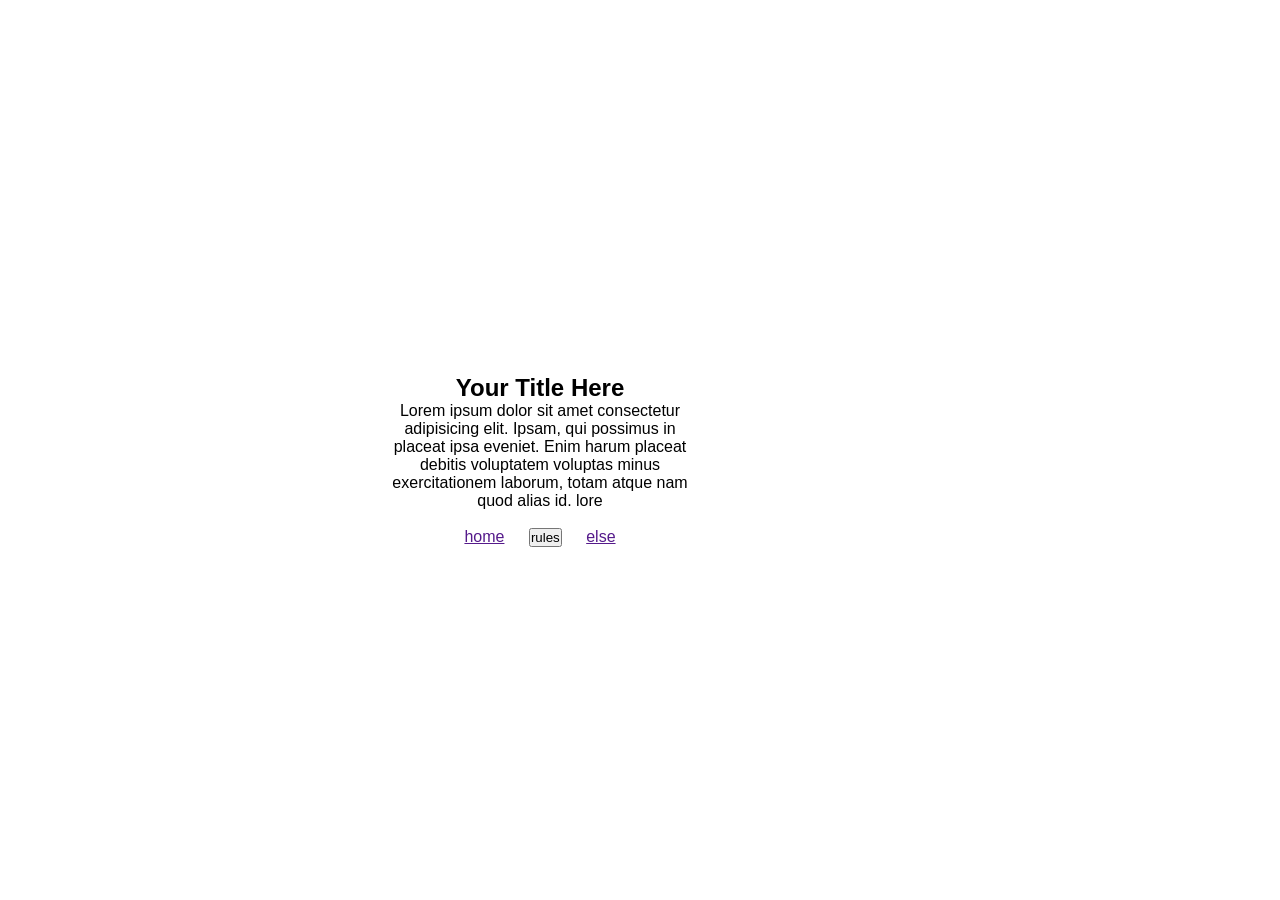
<file: other stuff/kyaaa/index.html>
<!DOCTYPE html>
<html lang="en">
<head>
    <meta charset="UTF-8">
    <meta name="viewport" content="width=device-width, initial-scale=1.0">
    <title>WEBS</title>
    <link rel="stylesheet" href="style.css">
</head>
<body>

    <script>
        function appear() {
            
            const spider = document.getElementById('spider');
            spider.style.display = "block";
        }
    </script>
    <div class="container">
        <!-- The image or background stays behind -->
        <div class="image-fade"></div> 
        
        <!-- The content goes into its own clean container -->
        <main class="web">
            <h2>Your Title Here</h2>
            <p>Lorem ipsum dolor sit amet consectetur adipisicing elit. Ipsam, qui possimus in placeat ipsa eveniet. Enim harum placeat debitis voluptatem voluptas minus exercitationem laborum, totam atque nam quod alias id. lore</p>
            <br>
            <div>
                <a href="">home</a>
                <button onclick="appear()">rules</button>
                <a href="">else</a>
            </div>
        </main>
        <main class="spider" id="spider">
            <h2>ashijaojsjd</h2>
            <p>Lorem ipsum dolor sit, amet consectetur adipisicing elit. Facere maxime fugit aut deleniti quae voluptate, consectetur praesentium magni quo eius placeat ab totam labore, omnis facilis architecto distinctio, ea commodi?</p>
        </main>


    </div>

</body>
</html>
</file>
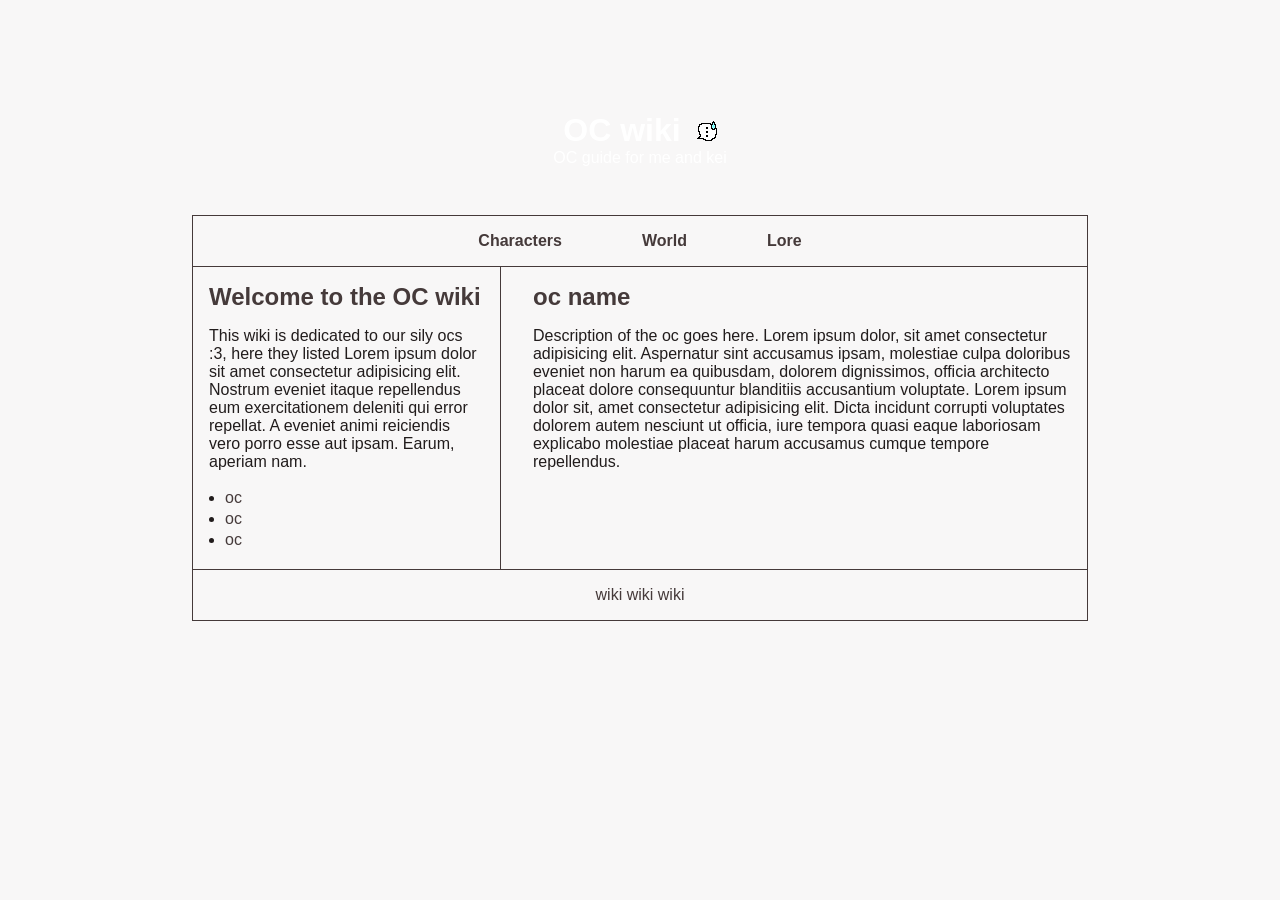
<file: other stuff/websites/oc-site/index.html>
<!DOCTYPE html>
<html lang="en">
<head>
    <meta charset="UTF-8">
    <meta name="viewport" content="width=device-width, initial-scale=1.0">
    <title>Oc wiki</title>
    <link rel="stylesheet" href="styles.css">
</head>
<body>
    <div class="container">

        <header>
            <span>
                <h1>OC wiki</h1>
                <img src="img/2FRIKxy.gif" alt="img">
            </span>
            
            <p>OC guide for me and kei</p>
        </header>

        <nav>
            <ul>
                <li><a href="#">Characters</a></li>
                <li><a href="#">World</a></li>
                <li><a href="#">Lore</a></li>
            </ul>
        </nav>

        <main>

            <section class="sectOne">
                <h2>Welcome to the OC wiki</h2>
                <p>This wiki is dedicated to our sily ocs :3, here they listed Lorem ipsum dolor sit amet consectetur adipisicing elit. Nostrum eveniet itaque repellendus eum exercitationem deleniti qui error repellat. A eveniet animi reiciendis vero porro esse aut ipsam. Earum, aperiam nam.</p>
                <br>
                <ul>
                    <li><a href="#">oc</a></li>
                    <li><a href="#">oc</a></li>
                    <li><a href="#">oc</a></li>
                </ul>
            </section>

            <section class="sectTwo">
                <h2>oc name</h2>
                <p>Description of the oc goes here. Lorem ipsum dolor, sit amet consectetur adipisicing elit. Aspernatur sint accusamus ipsam, molestiae culpa doloribus eveniet non harum ea quibusdam, dolorem dignissimos, officia architecto placeat dolore consequuntur blanditiis accusantium voluptate. Lorem ipsum dolor sit, amet consectetur adipisicing elit. Dicta incidunt corrupti voluptates dolorem autem nesciunt ut officia, iure tempora quasi eaque laboriosam explicabo molestiae placeat harum accusamus cumque tempore repellendus.</p>
            </section>

        </main>

        <footer>
            <p>wiki wiki wiki</p>
        </footer>
    </div>
</body>
</html>
</file>
<file: other stuff/kyaaa/style.css>
*{
    padding: 0;
    margin: 0;
    box-sizing: border-box;
    font-family: 'Gill Sans', 'Gill Sans MT', Calibri, 'Trebuchet MS', sans-serif;
}

body {
    margin: 0;            /* Removes default browser spacing */
    display: grid;
    place-items: center;  /* Centers the div vertically and horizontally */
    height: 100vh;
}

.container {
  position: relative; /* Creates a positioning context for children */
  width: 500px;
  display: flex;
  gap: 50px;
  flex-direction: column;
}

/* 1. The Background Layer */
.image-fade {
  position: absolute;
  top: 0; left: 0; width: 500px; height: 200px;
  z-index: 1; /* Lowest layer */
  background: 
    linear-gradient(to left, transparent 30%, #ffffff 40%),
    url('https://i.pinimg.com/736x/73/38/8a/73388a36173bb5990f0b5cce937668ae.jpg') no-repeat center/cover;

}

/* 2. The Content Layer */
.web {
    position: relative; 
    z-index: 2; /* Higher than .image-fade, so it stays on top */
    align-items: center;
    /* Optional: Style your text layout */
    padding-top: 20px;
    margin-right: 200px;
    color: #000000; 
    text-align: center;
}

.web div {
    margin: 0 auto;
    width: 200px;
    display: flex;
    justify-content:space-evenly;
}

.spider {display: none;}
</file>
<file: other stuff/websites/oc-site/styles.css>
*{
    margin: 0;
    padding: 0;
    box-sizing: border-box;
}

:root {
    --primary-color: #453a3a;
    --background-color: #f8f7f7;
    --text-color: #211c1c;
}

body {
    font-family: 'Arial', sans-serif;
    background-color: var(--background-color);
    color: var(--text-color);
    
}

.container {
    margin: 5% 15% 0 15%;
    display: grid;
    width: 70%;
    grid-template-areas: 
        "header" "header",
        "nav" "nav",
        "main" "main",
        "footer" "footer";
}

header {
    grid-area: "header";
    background-image: url("https://i.pinimg.com/736x/04/92/51/049251883a81bfce80bcb068a8a11441.jpg");
    background-size: cover;
    color: white;
    padding: 3rem;
    text-align: center;
}

header span {
    display: flex;
    align-items: center;
    justify-content: center;
    gap: 1rem;
}

nav {
    grid-area: "nav";
    padding: 1rem;
    border: 1px solid var(--primary-color);
}

nav ul {
    list-style: none;
    display: flex;
    align-items: center;
    justify-content: center;
    gap: 5rem;
}

nav ul li a {
    color: var(--primary-color);
    text-decoration: none;
    font-weight: bold;
}

main {
    grid-area: "main";
    flex: 1;
    display: flex;
    flex-direction: row;
    gap: 1rem;
    background-color: #f8f7f7;
    border: 1px solid var(--primary-color);
    border-top: none;

}

main a{
    color: var(--primary-color);
    text-decoration: none;
}

main li {
    margin-bottom: 0.2rem;
    margin-left: 1rem;
}

.sectOne {
    padding: 1rem;
    border-right: 1px solid var(--primary-color);
}

.sectTwo {
    padding: 1rem;

}

footer {
    grid-area: "footer";
    color: var(--primary-color);
    text-align: center;
    padding: 1rem;
    border: 1px solid var(--primary-color);
    border-top: none;
}

main h2 {
    color: var(--primary-color);
    margin-bottom: 1rem;
}
</file>
